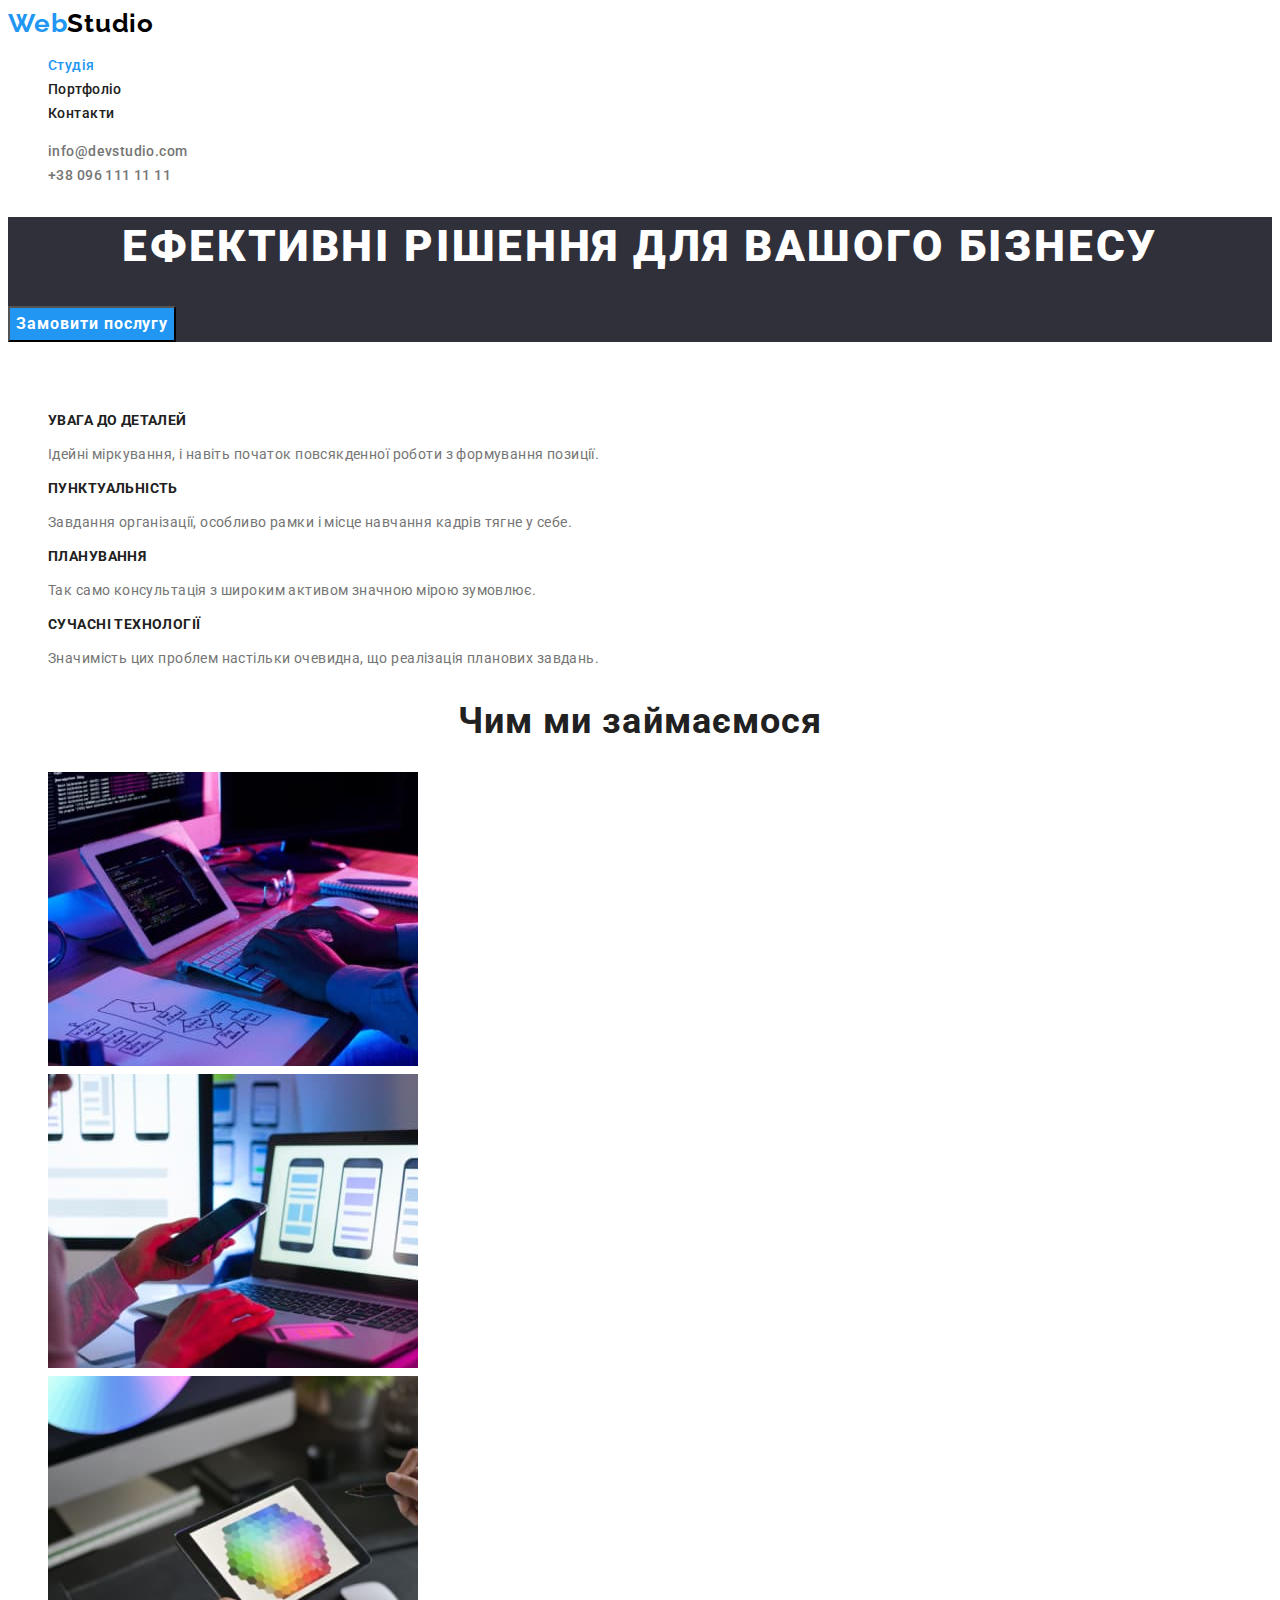
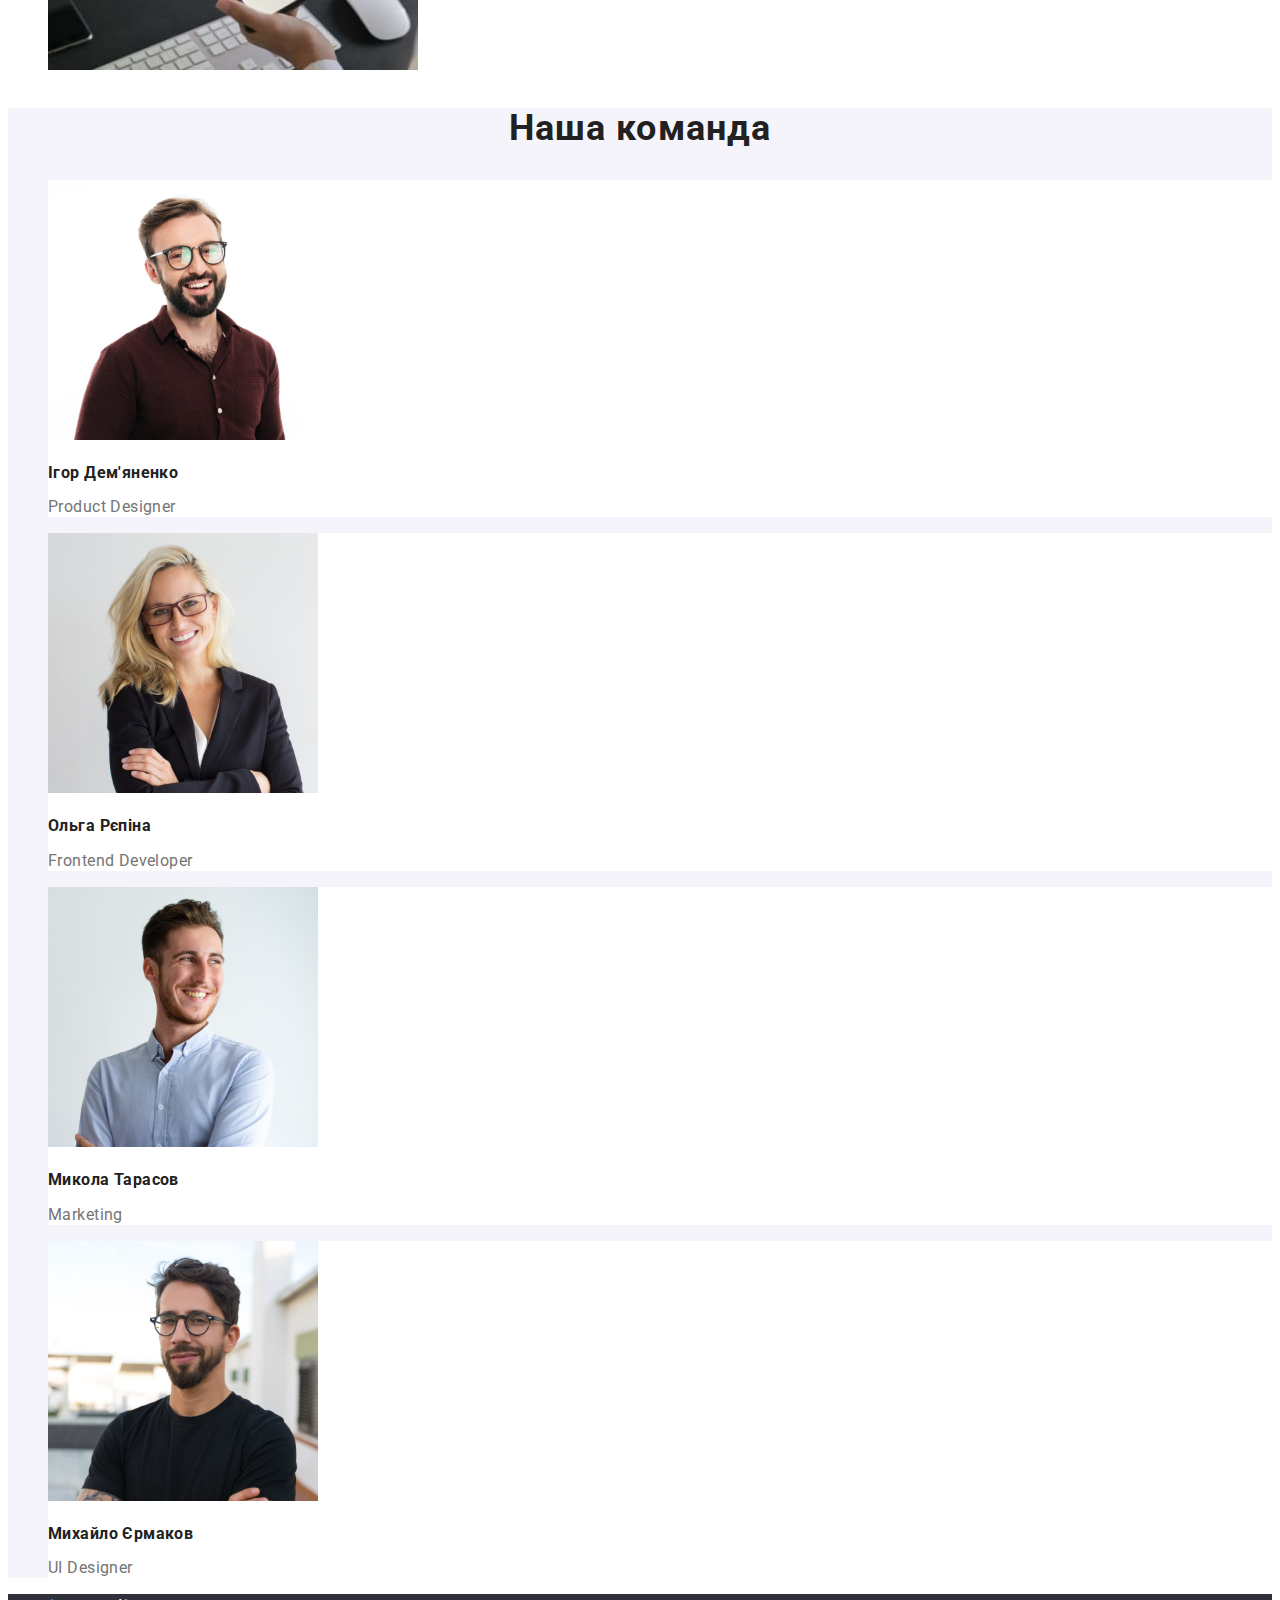
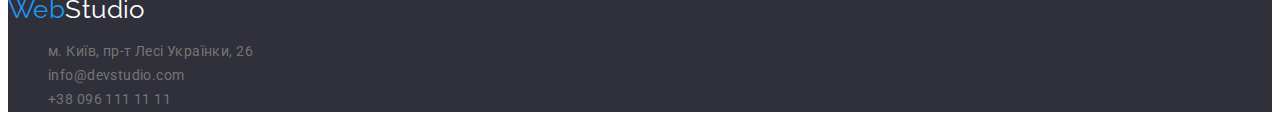
<file: index.html>
<!DOCTYPE html>
<html lang="uk">
<head>
	<meta charset="UTF-8">
	<meta http-equiv="X-UA-Compatible" content="IE=edge">
	<meta name="viewport" content="width=device-width, initial-scale=1.0">
	<link href="https://fonts.googleapis.com/css2?family=Raleway:wght@700&family=Roboto:wght@400;500;700;900&display=swap"
			rel="stylesheet">
    <link rel="stylesheet" href="./css/styles.css">        
	<title>Web Studio</title>
</head>
<body>
    <header class="header">
        <nav class="header-nav">
            <a href="./index.html" class="header-logo">
                <span class="accent">Web</span>Studio
            </a>
            <ul class="header-list">
                <li class="header-item">
                    <a class="header-link current" href="./index.html">Студія</a>
                </li>
                <li class="header-item">
                    <a class="header-link" href="./portfolio.html">Портфоліо</a>
                </li>
                <li class="header-item">
                    <a class="header-link" href="./index.html">Контакти</a>
                </li>
            </ul>
        </nav>
        <ul class="header-contacts">
            <li><a href="mailto:info@devstudio.com" class="header-mail">info@devstudio.com</a></li>
            <li><a href="tel:+380961111111" class="header-contact">+38 096 111 11 11</a></li>
        </ul>
    </header>
    <main>
        <!--Секція кнопка-->
        <section class="section-btn">
            <h1 class="slogan">Ефективні рішення для вашого бізнесу</h1>
            <button type="button" class="button">Замовити послугу</button>
        </section>
        <!--Секція функціонал-->
        <section class="features">
					<h2 class="hidden-title">Секція функціонал</h2>
					  <ul class="feature-item">
					    <li>
						   <h3 class="features-list">УВАГА ДО ДЕТАЛЕЙ</h3>
						   <p class="features-desc">Ідейні міркування, і навіть початок повсякденної роботи з формування позиції.</p>
					    </li>
					    <li>
						   <h3 class="features-list">ПУНКТУАЛЬНІСТЬ</h3>
						   <p class="features-desc">Завдання організації, особливо рамки і місце навчання кадрів тягне у себе.</p>
					    </li>
					    <li>
						   <h3 class="features-list">ПЛАНУВАННЯ</h3>
						   <p class="features-desc">Так само консультація з широким активом значною мірою зумовлює.</p>
					    </li>
					    <li>
						   <h3 class="features-list">СУЧАСНІ ТЕХНОЛОГІЇ</h3>
						   <p class="features-desc">Значимість цих проблем настільки очевидна, що реалізація планових завдань.</p>
						  </li>
						</ul>
        </section>
        <section class="what-we-do-list">
						<h2 class="what-we-do">Чим ми займаємося</h2>
            <ul>
                <li><img class="img-action" src="./images/box1.jpg" alt="дія" width="370"></li>
                <li><img class="img-action" src="./images/box2.jpg" alt="дія" width="370"></li>
                <li><img class="img-action" src="./images/box3.jpg" alt="дія" width="370"></li>
            </ul>
        </section>
        <!--Секція команда-->
        <section class="team">
            <h2 class="what-we-do">Наша команда</h2>
            <ul>
                <li class="team-img-frame">
                    <img class="team-img" src="./images/team1.jpg" alt="команда" width="270">
                    <h3 class="team-name">Ігор Дем'яненко</h3>
                    <p class="team-position">Product Designer</p>
                </li>
                <li class="team-img-frame">
                    <img class="team-img" src="./images/team2.jpg" alt="команда" width="270">
                    <h3 class="team-name">Ольга Рєпіна</h3>
                    <p class="team-position">Frontend Developer</p>
                </li>
                <li class="team-img-frame">
                    <img class="team-img" src="./images/team3.jpg" alt="команда" width="270">
                    <h3 class="team-name">Микола Тарасов</h3>
                    <p class="team-position">Marketing</p>
                </li>
                <li class="team-img-frame">
                    <img class="team-img" src="./images/team4.jpg" alt="команда" width="270">
                    <h3 class="team-name">Михайло Єрмаков</h3>
                    <p class="team-position">UI Designer</p>
                </li>
            </ul>
        </section>
    </main>
    <footer class="footer">
			<a href="./index.html" class="footer-logo">
					<span class="accent-footer">Web</span>Studio
		  </a>
        <address>
        <ul class="adress">
            <li>
                <a м. Київ href="https://goo.gl/maps/55X1UeMdwKfKwVxk8" target="_blank"
                        rel="noopener noreferrer" class="footer-adress">м. Київ, пр-т Лесі Українки, 26</a>
            </li>
            <li>
                <a href="mailto:info@devstudio.com" class="footer-mail">info@devstudio.com</a>
            </li>
            <li>
                <a href="tel:+380961111111" class="footer-contact">+38 096 111 11 11</a>
            </li>
        </ul>
        </address>
    </footer>
</body>
</html>
</file>
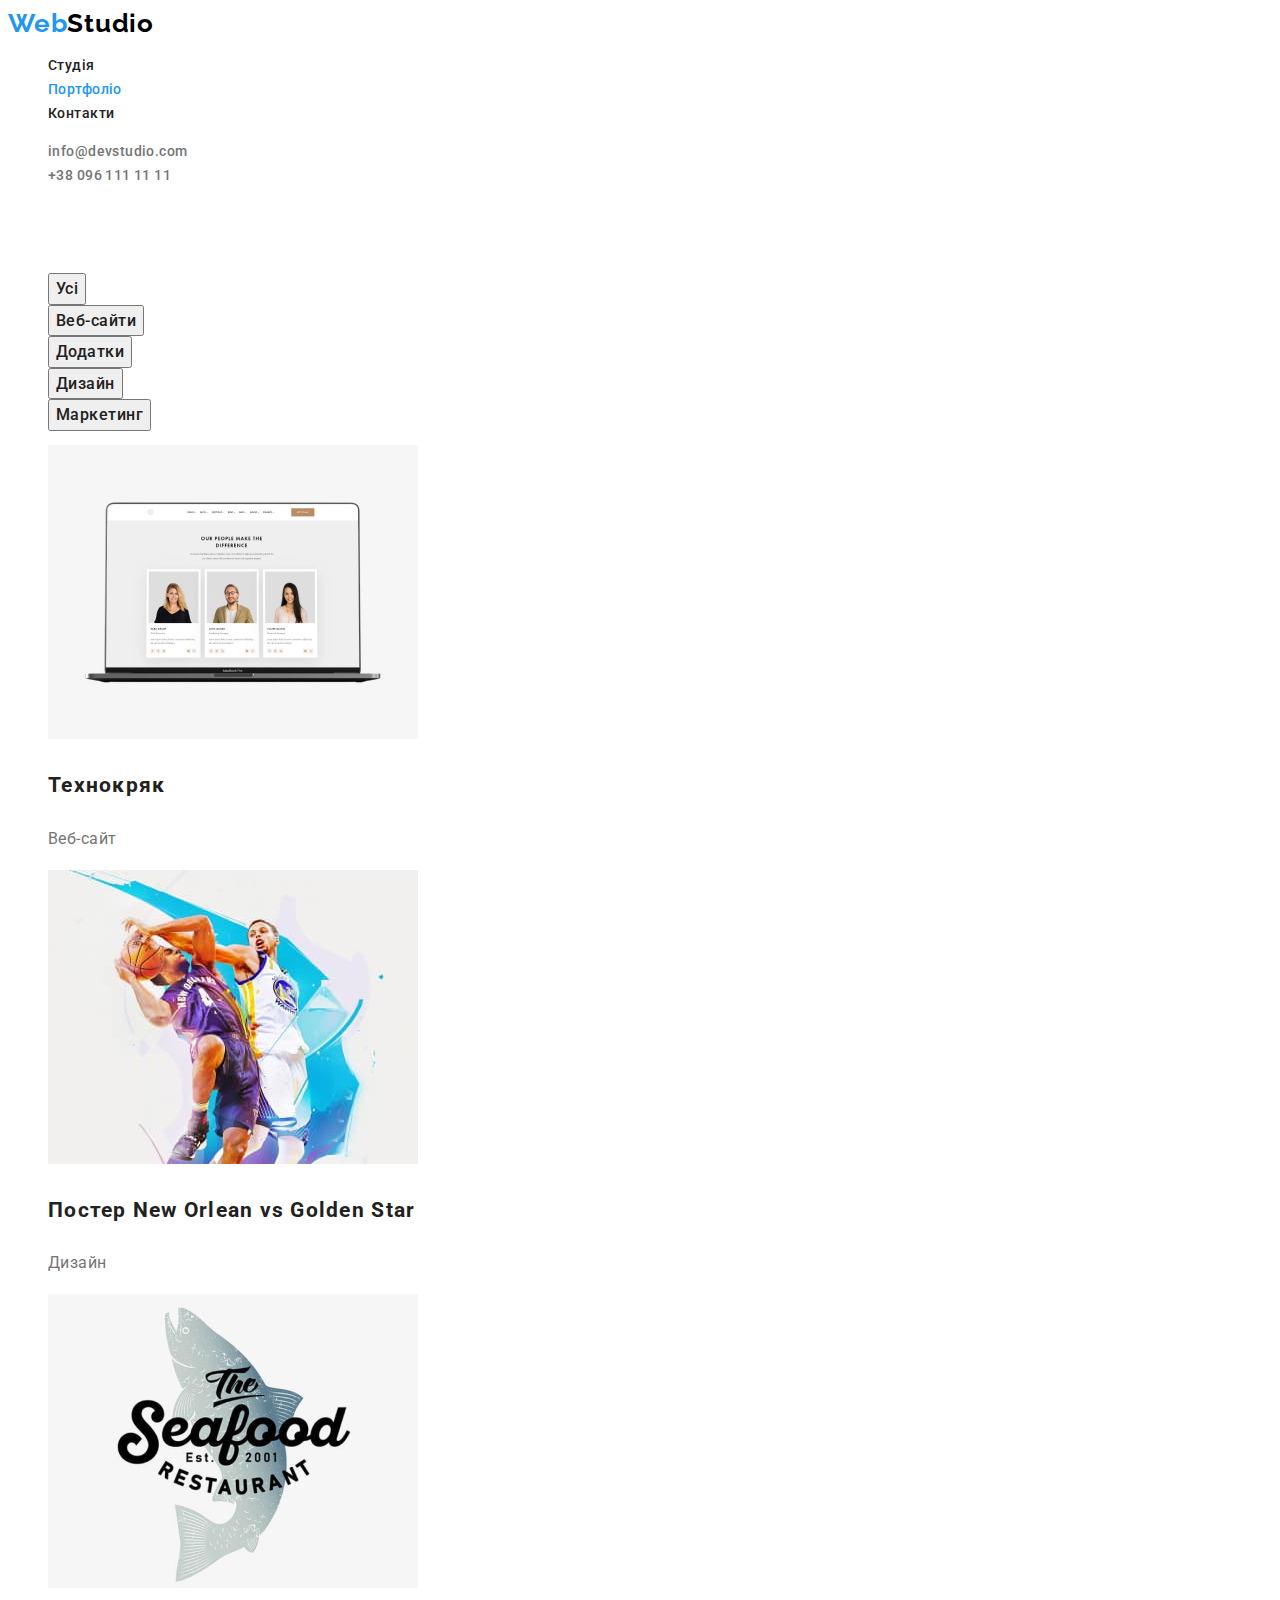
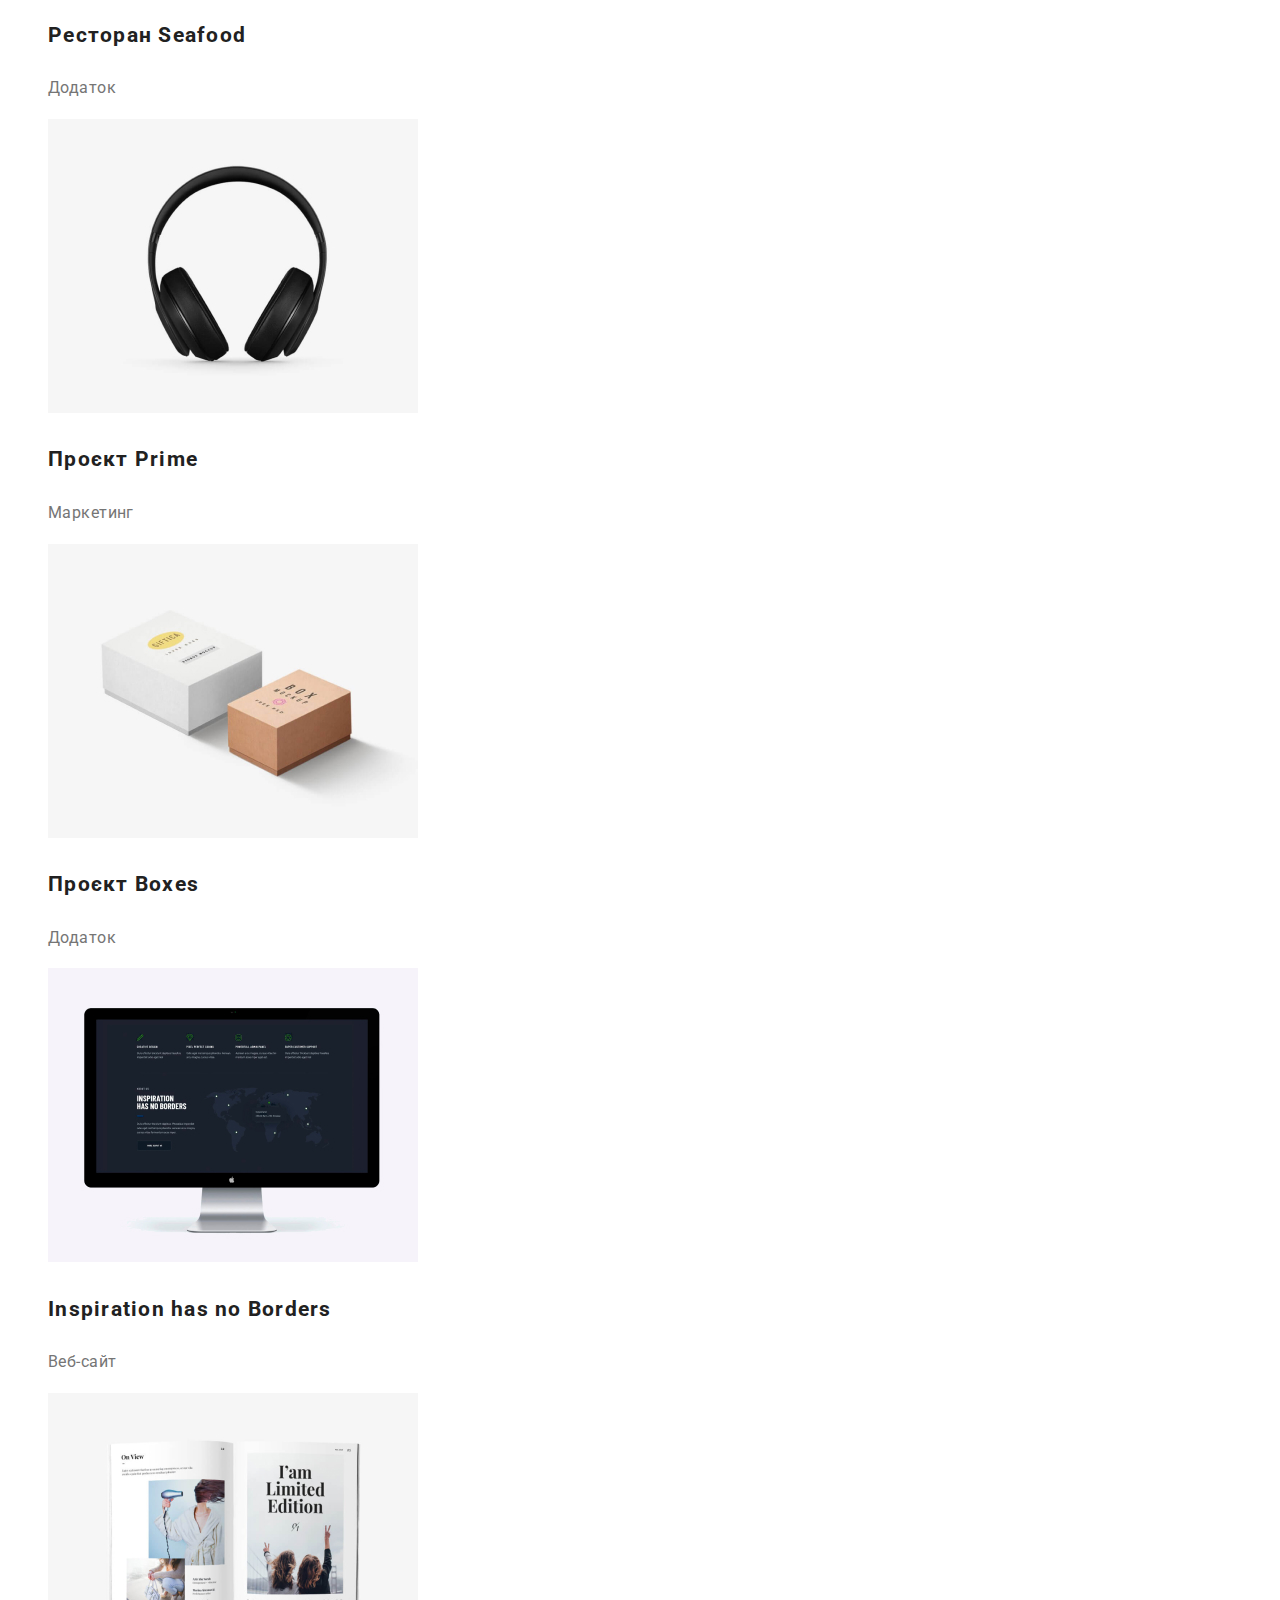
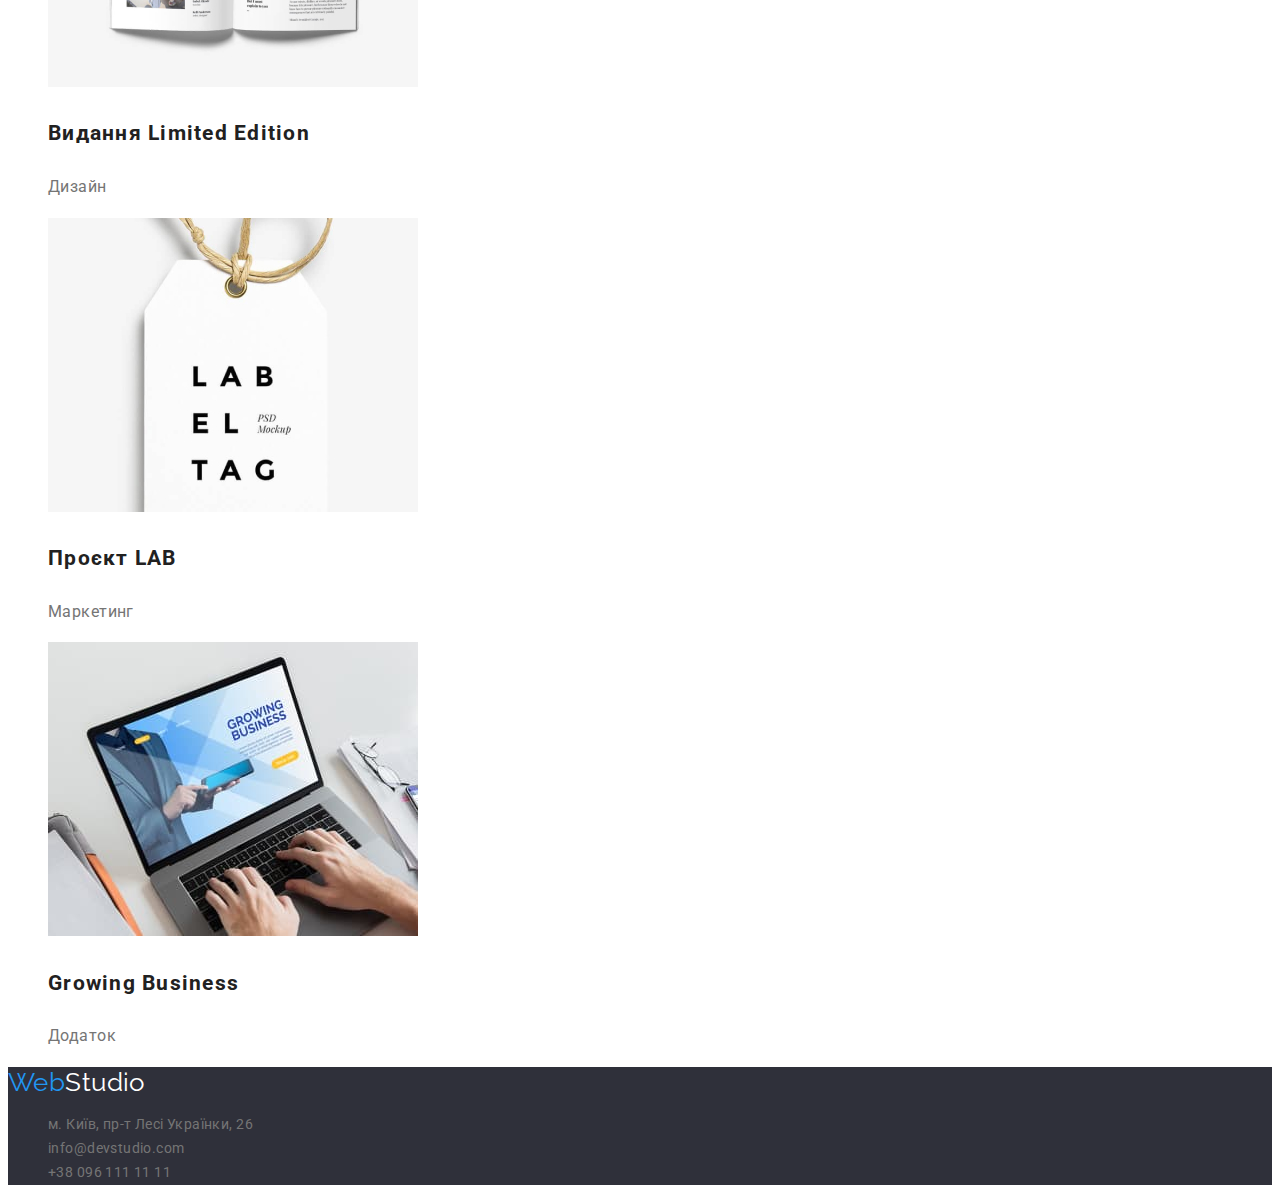
<file: portfolio.html>
<!DOCTYPE html>
<html lang="uk">
<head>
    <meta charset="UTF-8" />
    <meta http-equiv="X-UA-Compatible" content="IE=edge" />
    <meta name="viewport" content="width=device-width, initial-scale=1.0" />
    <link href="https://fonts.googleapis.com/css2?family=Raleway:wght@700&family=Roboto:wght@400;500;700;900&display=swap"
    rel="stylesheet">
    <link rel="stylesheet" href="./css/styles.css">
    <title>Web Studio</title>
</head>
<body>
    <header class="header">
        <nav class="header-nav">
            <a href="./index.html" class="header-logo">
                <span class="accent">Web</span>Studio
            </a> 
            <ul class="header-list">
                <li class="header-item">
                    <a class="header-link" href="index.html">Студія</a>
                </li>
                <li class="header-item">
                    <a class="header-link current" href="portfolio.html">Портфоліо</a>
                </li>
                <li class="header-item">
                    <a class="header-link" href="#">Контакти</a>
                </li>
            </ul>
        </nav>
        <ul class="header-contacts">
            <li><a href="mailto:info@devstudio.com" class="header-mail">info@devstudio.com</a></li>
            <li><a href="tel:+380961111111" class="header-contact">+38 096 111 11 11</a></li>
        </ul>
    </header>
    <main>
        <!--Секція Портфоліо-->
        <section class="portfolio">
            <h1 class="hidden-title">Портфоліо меню</h1>
            <ul class="portfolio-btn-list">
                <li><button class="portfolio-btn" type="button">Усі</button></li>
                <li>
                    <button class="portfolio-btn" type="button">Веб-сайти</button>
                </li>
                <li><button class="portfolio-btn" type="button">Додатки</button></li>
                <li><button class="portfolio-btn" type="button">Дизайн</button></li>
                <li>
                    <button class="portfolio-btn" type="button">Маркетинг</button>
                </li>
            </ul>
            <ul class="portfolio-img-list">
                <li class="portfolio-list-item">
                    <a href="" class="link">
                        <img class="portfolio-img" src="./images/portfolio1.jpg" width="370"
                        alt="Технокряк" />
                        <h2 class="portfolio-title">Технокряк</h2>
                        <p class="portfolio-desc">Веб-сайт</p>
                    </a>
                </li>
                <li>
                    <a href="" class="link">
                        <img class="portfolio-img" src="./images/portfolio2.jpg" width="370" 
                        alt="Постер New Orlean vs Golden Star" />
                        <h2 class="portfolio-title">Постер New Orlean vs Golden Star</h2>
                        <p class="portfolio-desc">Дизайн</p>
                    </a>
                </li>
                <li>
                    <a href="" class="link">
                        <img class="portfolio-img" src="./images/portfolio3.jpg" width="370" 
                        alt="Ресторан Seafood" />
                        <h2 class="portfolio-title">Ресторан Seafood</h2>
                        <p class="portfolio-desc">Додаток</p>
                    </a>
                </li>
                <li>
                    <a href="" class="link">
                        <img class="portfolio-img" src="./images/portfolio4.jpg" width="370" 
                        alt="Проєкт Prime" />
                        <h2 class="portfolio-title">Проєкт Prime</h2>
                        <p class="portfolio-desc">Маркетинг</p>
                    </a>
                </li>
                <li>
                    <a href="" class="link">
                        <img class="portfolio-img" src="./images/portfolio5.jpg" width="370" 
                        alt="Проєкт Boxes" />
                        <h2 class="portfolio-title">Проєкт Boxes</h2>
                        <p class="portfolio-desc">Додаток</p>
                    </a>
                </li>
                <li>
                    <a href="" class="link">
                        <img class="portfolio-img" src="./images/portfolio6.jpg" width="370" 
                        alt="Inspiration has no Borders" />
                        <h2 class="portfolio-title">Inspiration has no Borders</h2>
                        <p class="portfolio-desc">Веб-сайт</p>
                    </a>
                </li>
                <li>
                    <a href="" class="link">
                        <img class="portfolio-img" src="./images/portfolio7.jpg" width="370" 
                        alt="Видання Limited Edition" />
                        <h2 class="portfolio-title">Видання Limited Edition</h2>
                        <p class="portfolio-desc">Дизайн</p>
                    </a>
                </li>
                <li>
                    <a href="" class="link">
                        <img class="portfolio-img" src="./images/portfolio8.jpg" width="370" 
                        alt="Проєкт LAB" />
                        <h2 class="portfolio-title">Проєкт LAB</h2>
                        <p class="portfolio-desc">Маркетинг</p>
                    </a>
                </li>
                <li>
                    <a href="" class="link">
                        <img class="portfolio-img" src="./images/portfolio9.jpg" width="370" 
                        alt="Growing Business" />
                        <h2 class="portfolio-title">Growing Business</h2>
                        <p class="portfolio-desc">Додаток</p>
                    </a>
                </li>
            </ul>
        </section>
    </main>
    <!--Секція контаків-->
    <footer class="footer">
        <a href="./index.html" class="footer-logo">
                <span class="accent-footer">Web</span>Studio
        </a>
        <address>
            <ul class="adress">
                <li>
                    <a м. Київ href="https://goo.gl/maps/55X1UeMdwKfKwVxk8" target="_blank"
                            rel="noopener noreferrer" class="footer-adress">м. Київ, пр-т Лесі Українки, 26</a>
                </li>
                <li>
                    <a href="mailto:info@devstudio.com" class="footer-mail">info@devstudio.com</a>
                </li>
                <li>
                    <a href="tel:+380961111111" class="footer-contact">+38 096 111 11 11</a>
                </li>
            </ul>
        </address>
</footer>
</body>
</html>
</file>
<file: css/styles.css>
:root {
    --main-text-color: #757575;
    --secondary-text-color: #212121;
    --logo-main-color: #2196f3;
    --logo-secondary-color: #000000;
    --body-main-color: #ffffff;
    --body-secondary-color: #2f303a;
    --body-fourth-color:#F5F4FA;
    --hover-btn-color: #188ce8;
}

/* general rules */
body {
    font-family: "Roboto", sans-serif;
    font-size: 14px;
    line-height: 1.71;
    letter-spacing: 0.03em;
    color: var(--main-text-color);
    background-color: var(--body-main-color);
}

ul {
    list-style: none;
}

a {
    text-decoration: none;
}

/* Web Studio */

.header {
background-color: var(--body-main-color);
}

.header-nav {

}

.header-logo {
font-family: "Raleway", sans-serif;    
font-weight: 700;
font-size: 26px;
line-height: 1.19;
color: var(--logo-secondary-color);
letter-spacing: 0.03em;
}

.accent{
color: var(--logo-main-color);
}

.header-list {
font-weight: 500;
font-size: 14px;
}

.header-item {

}

.header-link {
color: var(--secondary-text-color);
}

.header-link:hover,
.header-link:focus {
color: #2196f3;
}

.current {
color: var(--logo-main-color);
}

.header-mail, .header-contact {
color: var(--main-text-color);
font-weight: 500;
font-size: 14px;
}

.header-mail:hover,
.header-mail:focus {
color: #2196f3;
}

.header-contact:hover,
.header-contact:focus {
color: #2196f3;
}


.section-btn {
color: var(--body-main-color);
background-color: var(--body-secondary-color);
}

.slogan {
font-weight: 900;
font-size: 44px;
line-height: 1.36;
text-align: center;
letter-spacing: 0.06em;
text-transform: uppercase;
}

.button {
font-family: inherit;
font-weight: 700;
font-size: 16px;
line-height: 1.88;
letter-spacing: 0.06em;
cursor: pointer;
background-color: var(--logo-main-color);
color: var(--body-main-color);
}

.button:hover,
.button:focus {
background-color: var(--hover-btn-color);
}

.features {

}

.hidden-title {
visibility: hidden;
}

.feature-item {
    
}

.features-list {
color: var(--secondary-text-color);
font-size: 14px;
line-height: 1.14;
letter-spacing: 0.03em; 
}

.features-list h3 {
    
}

.features-desc {

}

.features-desc p {
  
}

.what-we-do-list {

}

.what-we-do {
line-height: 1.16;
font-size: 36px;
color: var(--secondary-text-color);
text-align: center;
letter-spacing: 0.03em;
}

.img-action {

}

.team-img-frame {
background-color: var(--body-main-color);
}

.team {
background-color: var(--body-fourth-color);
}

.team-img {

}

.team-name {
font-size: 16px;
line-height: 1.18;
color: #212121;
}

.team-position {
font-size: 16px;
line-height: 1.18;
}

.footer {
background-color: var(--body-secondary-color);
}

.footer-logo {
font-family: "Raleway", sans-serif; ;    
font-style: 700;  
font-size: 26px;
line-height: 1.19;
color: var(--body-main-color);
}    

.accent-footer {
color: var(--logo-main-color);
}

.adress {
font-style: normal;
}

.footer-adress {
line-height: 1.71; 
color: var(--main-text-color);
}

.footer-adress:hover,
.footer-adress:focus{
color: var(--body-main-color);
}

.footer-mail{
color: var(--main-text-color);
}
.footer-mail:hover,
.footer-mail:focus{
color: var(--body-main-color);
}

.footer-contact{
color: var(--main-text-color);
}
.footer-contact:hover,
.footer-contact:focus{
color: var(--body-main-color);
}


/* Портфоліо */

.portfolio {

}

.portfolio-btn-list {

}

.portfolio-btn {
font-family: inherit;
font-weight: 500;
font-size: 16px;
line-height: 1.6;
letter-spacing: 0.03em;
cursor: pointer;
color: var(--secondary-text-color)
}

.portfolio-btn:hover,
.portfolio-btn:focus {
background-color: var(--logo-main-color);
color: var(--body-main-color);
}

.portfolio-img-list {

}

.portfolio-list-item {

}

.link {

}

.portfolio-img {

}

.portfolio-title {
font-weight: 700;
line-height: 2;
letter-spacing: 0.06em;
color: var(--secondary-text-color);
}

.portfolio-desc {
color: var(--main-text-color);
font-size: 16px;
line-height: 1.87;
}
</file>
